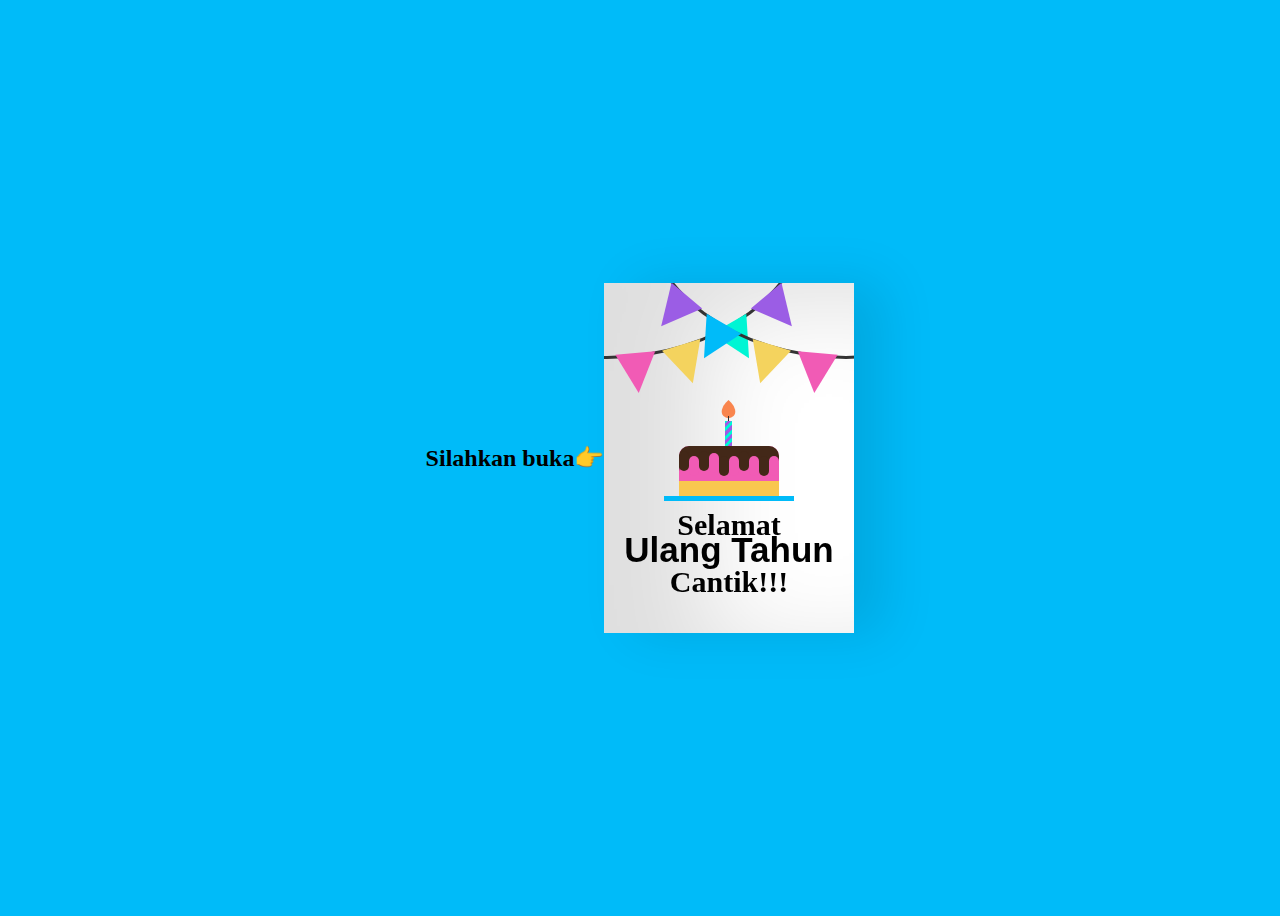
<file: index.html>
<!DOCTYPE html>
<html lang="en">
<head>
  <meta charset="UTF-8">
  <meta name="viewport" content="width=device-width, initial-scale=1.0">
  <meta http-equiv="X-UA-Compatible" content="ie=edge">
  <link rel="stylesheet" type="text/css" href="style.css">
  <title>Selamat Ulang Tahun</title>
</head>
<body>
  <h2>Silahkan buka👉</h2>
  <div class="birthdayCard">
<div class="cardFront">
  <div class="front-text">
  <h3 class="happy">Selamat</h3>
  <h2 class="bday">Ulang Tahun</h2> 
  <h3 class="toyou">Cantik!!!</h3>  
  </div>
  <div class="wrap-deco">
<div class="decorations"></div>
<div class="decorationsTwo"></div>
  </div> 
    <div class="wrap-decoTwo">
<div class="decorations"></div>
<div class="decorationsThree"></div>
  </div>
  <div class="plate">
    <div class="cake"></div>
    <div class="flame"></div>
  </div>
</div>  
  <div class="cardInside">
     <div class="inside-text">
  <h3 class="happy">Selamat</h3></h3>
  <h2 class="bday">Ulang Tahun</h2> 
  <h3 class="toyou">Cantik!!!</h3>  
  </div>
    <div class="wishes">
    <p>Buat Kamu Yang Lucu,</p>
    <p>Selamat ulang tahun!! Semoga panjang umur, sehat terus, dilancarin rezekinya, nurut sama orang tua, dan semoga semuanya yang kamu pengen bisa tercapai ya, pokoknya doa terbaik dari aku buat kamu heheh. I Love You So Much Cantik❤️😍</p>
    <a href="last.html"><input class="next" type="submit" name="next" value="Next"></a>
    <p class="name">Dede Irfan</p>
    </div>
  </div>
</div>
</body>
</html>
</file>
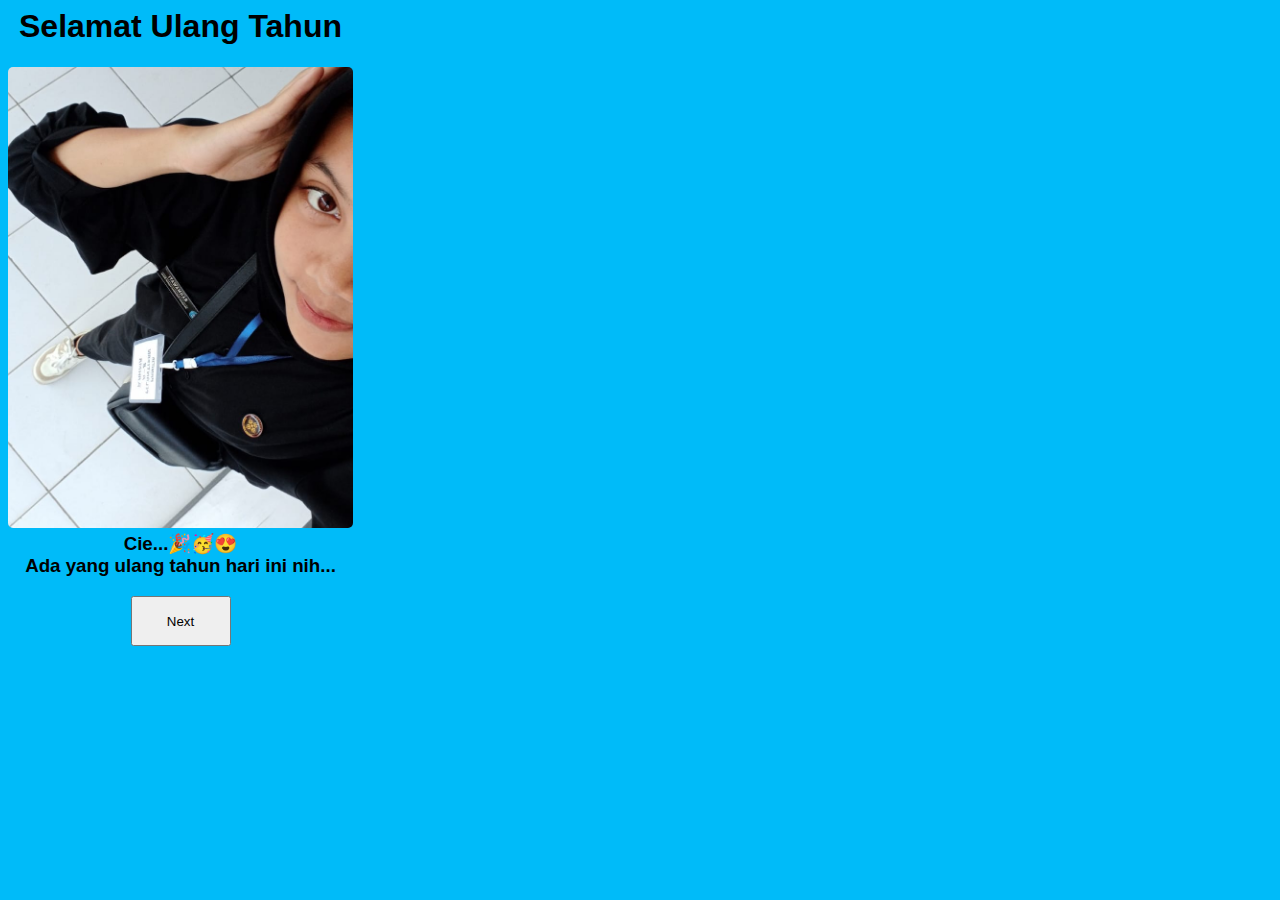
<file: home.html>
<!DOCTYPE html>
<html lang="en">
<head>
  <meta charset="UTF-8">
  <meta name="viewport" content="width=device-width, initial-scale=1.0">
  <meta http-equiv="X-UA-Compatible" content="ie=edge">
  <link rel="stylesheet" type="text/css" href="style2.css">
  <title>Buat Rahma</title>
</head>
<body>
  <div class="content">
    <div class="foto">
      <h1>Selamat Ulang Tahun</h1>
      <img class="foto" src="foto1.jpg" alt="">
      <h3>Cie...🎉🥳😍<br> Ada yang ulang tahun hari ini nih...</h3>
      <a href="index.html"><input class="next" type="submit" name="next" value="Next"></a>
    </div>
  </div>
</body>
</html>
</file>
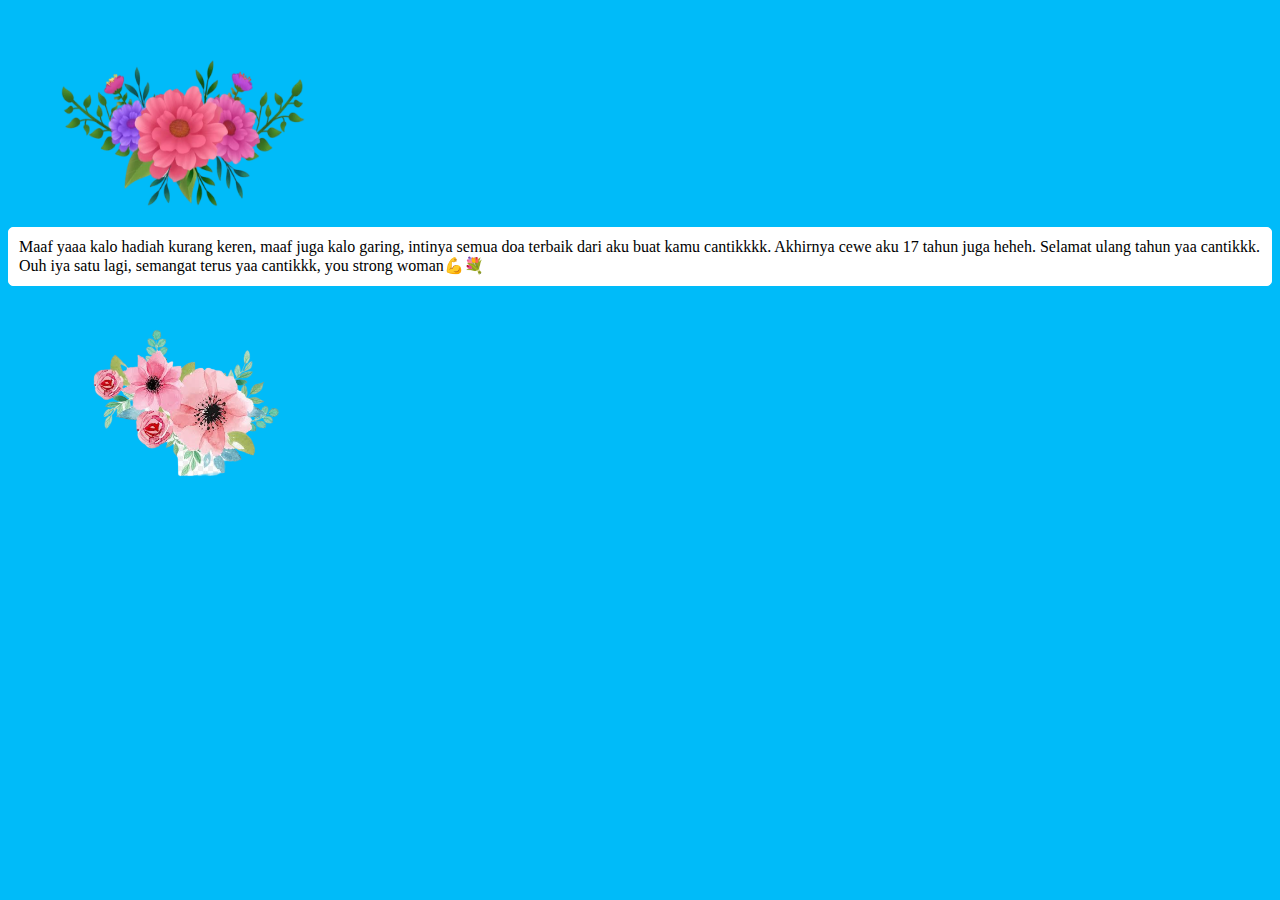
<file: last.html>
<!DOCTYPE html>
<html lang="en">
<head>
  <meta charset="UTF-8">
  <meta name="viewport" content="width=device-width, initial-scale=1.0">
  <meta http-equiv="X-UA-Compatible" content="ie=edge">
  <link rel="stylesheet" type="text/css" href="style3.css">
  <title>Terakhir</title>
</head>
<body>
  <img class="gambar1" src="gambar2.png" alt="">
  <div class="content">
    <p class="p">Maaf yaaa kalo hadiah kurang keren, maaf juga kalo garing, intinya semua doa terbaik dari aku buat kamu cantikkkk. Akhirnya cewe aku 17 tahun juga heheh. Selamat ulang tahun yaa cantikkk. Ouh iya satu lagi, semangat terus yaa cantikkk, you strong woman💪💐</p>
  </div>
  <img class="gambar2" src="gambar1.png" alt="">
</body>
</html>
</file>
<file: style.css>
body {
  display: flex;
  align-items: center;
  justify-content: center;
  height:100vh;
  background-color: #00bbf9;
}

.birthdayCard {
  position: relative;
  width: 250px;
  height:350px;
  cursor: pointer;
  transform-style: preserve-3d;
	transform: perspective(2500px);
  transition: 4s;
}

.birthdayCard:hover {
	transform: perspective(2500px) rotate(5deg);
	box-shadow: inset 100px 20px 100px rgba(0,0,0,.15), 0 10px 100px rgba(0,0,0,0.3);
}

.birthdayCard:hover .cardFront {
  transform: rotateY(-160deg); 
}

.birthdayCard:hover .front-text {
  display: none;
}

.birthdayCard:hover .wrap-deco {
  display: none;
}

.birthdayCard:hover .wrap-decoTwo {
  display: none;
}

.birthdayCard:hover .plate {
  display: none;
}

.cardFront {
  position: relative;
  background-color: #fff;
  width: 250px;
  height:350px;
  overflow: hidden;
  transform-origin: left;
  box-shadow: inset 100px 20px 100px rgba(0,0,0,.13), 30px 0 50px rgba(0,0,0,0.1);
  transition: .4s;
}

.happy, .toyou {
  position: relative;
  font-family: didot;
  text-align: center;
  backface-visibility: hidden;
  font-size: 30px; 
}

.happy {
  top:195px;
}

.toyou {
  top:118px;
}

.bday {
  position: relative;
  font-family: arial;
  font-size: 35px;
  text-align: center;
  top:153px;
}

.wrap-deco {
  position: absolute;
  top:-230px;
  left:-200px;
}

.decorations {
  position: absolute;
  width: 400px;
  height: 300px;
  border: 3px solid #333;
  border-radius: 50%;
}

.decorations:before, .decorations:after, .decorationsTwo:before, .decorationsTwo:after, .decorationsThree:before, .decorationsThree:after {
  content:"";
  position: absolute;
  border-left: 20px solid transparent;
  border-right: 20px solid transparent;
  width:0;
  height:0;
}

.decorations:before {
  border-top: 40px solid #f15bb5;
  top:297px;
  left:210px;
  transform: rotate(-5deg);
}

.decorations:after{
  border-top: 40px solid #f4d35e;
  top:288px;
  left:260px;
  transform: rotate(-17deg);
}

.decorationsTwo:before {
  border-top: 40px solid #00f5d4;
  top:268px;
  left:315px;
  transform: rotate(-30deg);
}

.decorationsTwo:after, .decorationsThree:after {
  border-top: 40px solid #9b5de5;
  top:238px;
  left:355px;
  transform: rotate(-40deg);
}

.wrap-decoTwo {
  transform: scaleX(-1);
  position: absolute;
  top:-230px;
  left:445px; 
}

.decorationsThree:before {
  border-top: 40px solid #00bbf9;
  top:268px;
  left:315px;
  transform: rotate(-30deg);
}

.plate {
  position: absolute;
  width: 130px;
  height: 5px;
  background-color: #00bbf9;
  left:60px;
  top:213px;
}

.cake {
  position: absolute;
  overflow: hidden;
  width:100px;
  height: 50px;
  background-color: #f15bb5;
  border-radius: 10px 10px 0 0;
  top:-50px;
  left:15px;
  box-shadow: inset 0 -15px #f9c74f, inset 0 15px #432818;
}

.cake:before {
  content:"";
  position: absolute;
  background-color: #432818;
  width:10px;
  height:20px;
  top:5px;
  border-radius:20px;
  box-shadow: 10px 5px #f15bb5, 20px 0px #432818, 30px 2px #f15bb5, 40px 5px #432818, 50px 5px #f15bb5, 60px 0px #432818, 70px 5px #f15bb5, 80px 5px #432818, 90px 5px #f15bb5;
}

.plate:before {
  content:"";
  position: absolute;
  background: repeating-linear-gradient(-45deg, #9b5de5, #9b5de5 3px, #00f5d4 3px, #00f5d4 6px);
  width:7px;
  height: 25px;
  top:-75px;
  left:61px;
}

.plate:after {
  content:"";
  position: absolute;
  width:1px;
  height: 5px;
  background-color: #333;
  top:-80px;
  left:64px;
}


.flame {
  position: absolute;
  background-color: #fb5607;
  border-radius: 80% 0 55% 50% / 55% 0 80% 50%;
  transform: rotate(-45deg);
  width:15px;
  height:15px;
  opacity:0.7;
  top:-93px;
  left:57px;
}

.cardInside {
  position: absolute;
  background-color: #fff;
  width: 250px;
  height:350px;
  z-index:-1;
  left:0;
  top:0;
  box-shadow: inset 100px 20px 100px rgba(0,0,0,0.2);
}

.inside-text {
  position: relative;
  top:-160px;
  transform: scale(0.7);
}

.wishes {
  position: relative;
  top:-120px;
  margin: 0;
}

p {
  font-family: 'Brush Script MT', cursive;
  color: #333;
}

.name {
  margin-left:150px;
  margin-top: 0;
}

.next {
  margin: 0;
}
</file>
<file: style2.css>
body{
  background-color: #00bbf9;
  font-family: Sans-Serif;
  text-align: center;
}

h1{
  margin-top: 1px
}

h3{
  margin-top: 1px
}

.foto{
  border-radius: 5px;
  width: 345px;
  height: px;
  margin-top: 1px;
}

.next{
  width: 100px;
  height: 50px;
  margin-top: 1px;
}
</file>
<file: style3.css>
body {
  background-color: #00bbf9;
}

.content {
  background-color: white;
  border: 1px solid white;
  border-radius: 5px;
  margin-top: 15px;
}

.p {
  margin: 10px;
}

.gambar1 {
  margin-top: 50px;
  margin-left: 50px;
  position: relative;
  width: 250px;
  height: 150px;
}

.gambar2 {
  margin-left: 50px;
  position: relative;
  width: 250px;
  height: 250px;
}
</file>
